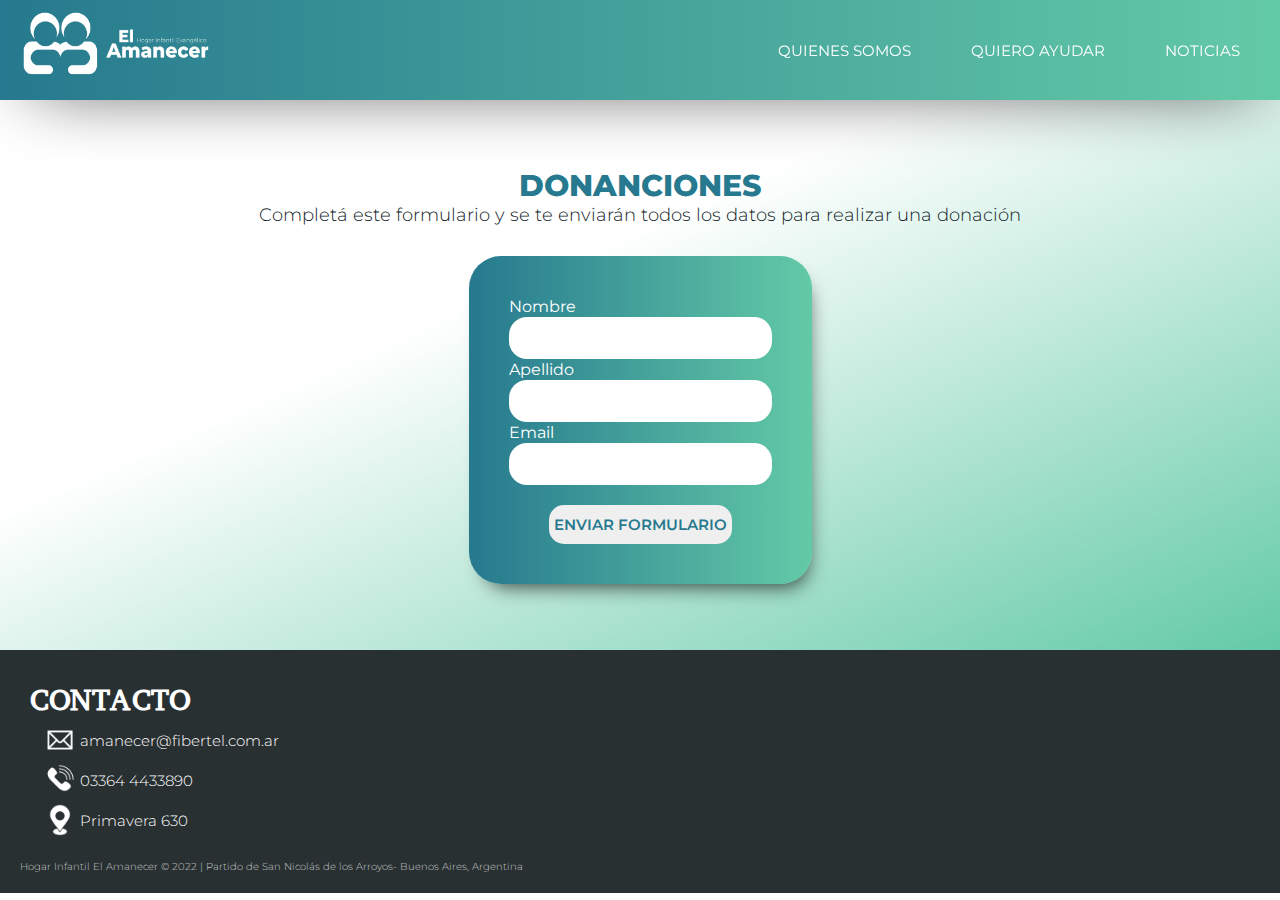
<file: donar.html>
<!DOCTYPE html>
<html lang="es">

<head>
    <meta charset="UTF-8">
    <meta http-equiv="X-UA-Compatible" content="IE=edge">
    <meta name="viewport" content="width=device-width, initial-scale=1.0">
    <title>Quiero donar</title>
    <link rel="stylesheet" href="./styles.css">
</head>

<body>
    <header class="header">
        <div><a href="index.html"> <img src="./assets/logo blanco izq.png" alt="Logo del Header" class="img_menu"></a>
        </div>
        <div>
            <nav class="navbar">
                <label for="toggle-menu"><i class="fas fa-bars"></i></label>
                <input type="checkbox" id="toggle-menu">

                <ul class="navbar-list">
                    <li><a class="navbar-link" href="#quienes-somos">QUIENES SOMOS</a></li>
                    <li><a class="navbar-link" href="#card-section">QUIERO AYUDAR</a></li>
                    <li><a class="navbar-link" href="#noticias">NOTICIAS</a></li>
                </ul>
            </nav>
        </div>



    </header>
    <main class="main">
        <section class="voluntario">
            <h1> DONANCIONES</h1>
            <h2> Completá este formulario y se te enviarán todos los datos para realizar una donación</h2>
            <form class="form">

                <div class="grupo"> <label for="nombre"> Nombre</label> <span class="barra"></span>
                    <input type="text">
                </div>
                <div class="grupo"> <label for="nombre"> Apellido</label> <span class="barra"></span>
                    <input type="text">
                </div>
                <div class="grupo"> <label for="nombre"> Email</label> <span class="barra"></span>
                    <input type="email">
                </div>
                

                <button type="submit"> ENVIAR FORMULARIO</button>
        </section>




        </form>

    </main>
    <footer class="footer">

        <div class="footer-info">
            <h1>CONTACTO</h1>
            <a href="#"> <img src="./assets/mail.png" alt=""> amanecer@fibertel.com.ar</a>
            <a href="#"> <img src="./assets/telefono.png" alt="">03364 4433890</a>
            <a href="#"> <img src="./assets/ubicacion.png" alt=""> Primavera 630</a>
        </div>
        <p>Hogar Infantil El Amanecer © 2022 | Partido de San Nicolás de los Arroyos- Buenos Aires, Argentina</p>

    </footer>
</body>

</html>
</file>
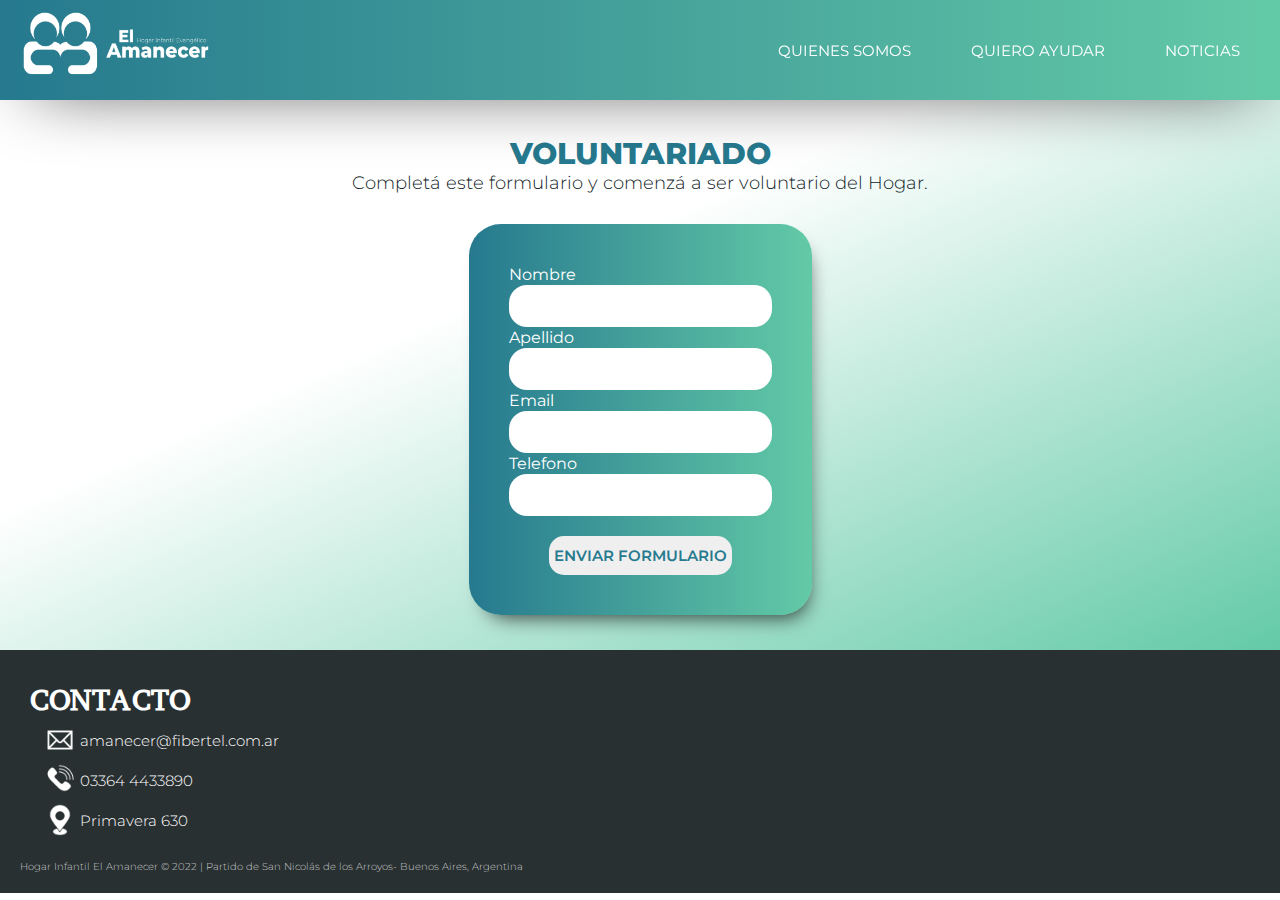
<file: voluntario.html>
<!DOCTYPE html>
<html lang="es">

<head>
    <meta charset="UTF-8">
    <meta http-equiv="X-UA-Compatible" content="IE=edge">
    <meta name="viewport" content="width=device-width, initial-scale=1.0">
    <title>Quiero ser voluntario</title>
    <link rel="stylesheet" href="./styles.css">
</head>

<body>
    <header class="header">
        <div><a href="index.html"> <img src="./assets/logo blanco izq.png" alt="Logo del Header" class="img_menu"></a>
        </div>
        <div>
            <nav class="navbar">
                <label for="toggle-menu"><i class="fas fa-bars"></i></label>
                <input type="checkbox" id="toggle-menu">

                <ul class="navbar-list">
                    <li><a class="navbar-link" href="#quienes-somos">QUIENES SOMOS</a></li>
                    <li><a class="navbar-link" href="#card-section">QUIERO AYUDAR</a></li>
                    <li><a class="navbar-link" href="#noticias">NOTICIAS</a></li>
                </ul>
            </nav>
        </div>



    </header>

    <main class="main">
        <section class="voluntario">
            <h1> VOLUNTARIADO</h1>
            <h2> Completá este formulario y comenzá a ser voluntario del Hogar.</h2>
            <form class="form">

                <div class="grupo"> <label for="nombre"> Nombre</label> <span class="barra"></span>
                    <input type="text">
                </div>
                <div class="grupo"> <label for="nombre"> Apellido</label> <span class="barra"></span>
                    <input type="text">
                </div>
                <div class="grupo"> <label for="nombre"> Email</label> <span class="barra"></span>
                    <input type="email">
                </div>
                <div class="grupo"> <label for="nombre"> Telefono</label> <span class="barra"></span>
                    <input type="number">
                </div>

                <button type="submit"> ENVIAR FORMULARIO</button>
        </section>




        </form>

    </main>
    <footer class="footer">

        <div class="footer-info">
            <h1>CONTACTO</h1>
            <a href="#"> <img src="./assets/mail.png" alt=""> amanecer@fibertel.com.ar</a>
            <a href="#"> <img src="./assets/telefono.png" alt="">03364 4433890</a>
            <a href="#"> <img src="./assets/ubicacion.png" alt=""> Primavera 630</a>
        </div>
        <p>Hogar Infantil El Amanecer © 2022 | Partido de San Nicolás de los Arroyos- Buenos Aires, Argentina</p>

    </footer>
</body>

</html>
</file>
<file: styles.css>
@import url('https://fonts.googleapis.com/css2?family=Abyssinica+SIL&family=Montserrat:wght@100;200;300;400;500;600;700;800;900&display=swap');


:root {
    --azul: #26798E;
    --verde: #63CAA7;
    --rosa: #FFC172;
    --piel: #FFE3B3;
}


* {
    margin: 0;
    padding: 0;
    box-sizing: border-box;
    text-decoration: none;
    list-style-type: none;
    font-family: 'Montserrat', sans-serif;
    font-family: 'Abyssinica SIL', serif;

}

/* HEADER */

.header {
    width: 100%;
    height: 100px;
    background: rgb(38, 121, 142);
    background: linear-gradient(90deg, rgba(38, 121, 142, 1) 0%, rgba(99, 202, 167, 1) 100%);
    padding: 10px;
    box-shadow: 5px 9px 72px -29px rgba(0, 0, 0, 1);
    position: fixed;
    top: 0;
    z-index: 2;


}

.header {
    width: 100%;
    display: flex;
    align-items: center;
    justify-content: space-between;

}

.img_menu {
    width: 220px;

}

.navbar ul {
    list-style: none;
    display: flex;
    margin-right: 30px;
    gap: 60px;
}

.navbar-link {
    font-family: 'Montserrat', sans-serif;
    text-decoration: none;
    color: white;
    font-weight: 400;
    font-size: 15px;
}

.navbar {
    display: flex;
    justify-content: flex-end;
    align-items: center;
}



.navbar i {
    font-size: 30px;
    color: white;
    display: none;

}

#toggle-menu {
    display: none;

}




/* HERO */
#hero {
    margin-top: 100px;
    display: flex;
    align-items: center;
    justify-content: center;
    flex-direction: column;
    box-shadow: 0px 10px 40px -10px rgba(0, 0, 0, 1);
}

.hero-img {
    width: 100%;
    position: relative;
    z-index: -1;
}

.hero-text {
    display: flex;
    flex-direction: column;
    position: absolute;
    z-index: 1;

}

.hero-text h1 {
    font-size: 40px;
    font-weight: 800;
    color: white;
    max-width: 500px;
    text-align: center;
    margin-bottom: 30px;
    font-family: 'Montserrat', sans-serif;
}

.hero-buttons {
    display: flex;
    justify-content: space-around;
    align-items: center;
    cursor: pointer;



}

.hero-button1 a {
    padding: 10px 20px;
    background: rgb(38, 121, 142);
    background: linear-gradient(90deg, rgba(38, 121, 142, 1) 0%, rgba(99, 202, 167, 1) 100%);
    border-radius: 1em;
    color: white;
    font-weight: 500;
    font-family: 'Montserrat', sans-serif;
}

.hero-button2 a {
    padding: 10px 20px;
    border: solid;
    border-radius: 1em;
    color: white;
    font-weight: 500;
    font-family: 'Montserrat', sans-serif;
}

/* CARD SECTION */

#card-section {
    margin: 50px 100px;
    display: flex;
    align-items: center;
    justify-content: space-around;
    flex-wrap: wrap;
    gap: 20px;



}

.card1 {
    background-image: url(./assets/card1.jpg);
    background-size: contain;
    padding: 60px 20px;
    border-radius: 2em;
    width: 400px;
    height: 300px;
    display: flex;
    align-items: center;
    justify-content: center;
    flex-direction: column;
    -webkit-box-shadow: 6px 13px 20px -11px rgba(0, 0, 0, 0.75);
    -moz-box-shadow: 6px 13px 20px -11px rgba(0, 0, 0, 0.75);
    box-shadow: 6px 13px 20px -11px rgba(0, 0, 0, 0.75);

}

.card2 {
    background-image: url(./assets/card2.jpg);
    background-size: contain;
    padding: 60px 20px;
    border-radius: 2em;
    width: 400px;
    height: 300px;
    display: flex;
    align-items: center;
    justify-content: center;
    flex-direction: column;
    -webkit-box-shadow: 6px 13px 20px -11px rgba(0, 0, 0, 0.75);
    -moz-box-shadow: 6px 13px 20px -11px rgba(0, 0, 0, 0.75);
    box-shadow: 6px 13px 20px -11px rgba(0, 0, 0, 0.75);


}


.card3 {
    background-image: url(./assets/card3.jpg);
    background-size: contain;
    padding: 60px 20px;
    border-radius: 2em;
    width: 400px;
    height: 300px;
    display: flex;
    align-items: center;
    justify-content: center;
    flex-direction: column;
    -webkit-box-shadow: 6px 13px 20px -11px rgba(0, 0, 0, 0.75);
    -moz-box-shadow: 6px 13px 20px -11px rgba(0, 0, 0, 0.75);
    box-shadow: 6px 13px 20px -11px rgba(0, 0, 0, 0.75);

}

.card-text {
    color: white;
    font-size: 20px;
    text-align: center;
    font-weight: 300;

}

.card-button {
    padding: 10px 20px;
    border: solid;
    border-radius: 1em;
    color: white;
    font-weight: 500;
    font-family: 'Montserrat', sans-serif;
    text-align: center;
    margin-top: 20px;

}

#quienes-somos {

    display: flex;
    align-items: center;
    justify-content: center;
    flex-direction: column;
    gap: 20px;

}

.qs-section {

    display: flex;
    align-items: center;
    justify-content: center;
    flex-direction: column;
}

#quienes-somos h1 {
    font-size: 40px;
    font-weight: 700;
    color: var(--azul);
    font-family: 'Montserrat', sans-serif;
    text-align: center;
    margin-bottom: 20px;
}

#quienes-somos h2 {
    width: 60%;
    font-size: 15px;
    font-weight: 300;
    color: #101b1e;
    font-family: 'Montserrat', sans-serif;
    text-align: center;
}

.qs-button {
    padding: 10px 20px;
    background: rgb(38, 121, 142);
    background: linear-gradient(90deg, rgba(38, 121, 142, 1) 0%, rgba(99, 202, 167, 1) 100%);
    border-radius: 1em;
    color: white;
    font-weight: 500;
    font-family: 'Montserrat', sans-serif;
    text-align: center;
    margin-top: 20px;

}

#noticias {
    height: 100%;
    display: flex;
    align-items: center;
    justify-content: center;
    flex-direction: column;
    margin: 100px 100px;
}

#noticias h1 {
    font-size: 30px;
    font-weight: 600;
    color: var(--azul);
    margin-bottom: 10px;

}

.nbox-section {
    display: flex;
    align-items: center;
    justify-content: center;
    flex-direction: row;
    padding: 10px;
    gap: 100px;

}

.noticia-box1 {
    display: flex;
    align-items: flex-start;
    justify-content: start;
    flex-direction: column;
    width: min-content;
}

.noticia-box2 {
    display: flex;
    align-items: flex-start;
    justify-content: start;
    flex-direction: column;
    width: min-content;
}


.noticia-box1 img {
    width: 600px;
    border-radius: 2em;
}

.noticia-box1 h2 {
    padding: 10px 0px;
    font-weight: 500;
    font-size: 30px;
    color: var(--azul);


}



.noticia-box1 p {
    font-weight: 400;
    font-size: 15px;
    font-family: 'Montserrat', sans-serif;
    color: #101b1e;
}


.noticia-box2 img {
    width: 600px;
    border-radius: 2em;
    margin-top: 15px;
}

.noticia-box2 h2 {
    padding: 10px 0px;
    font-weight: 500;
    font-size: 30px;
    color: var(--azul);


}

.noticia-box2 p {
    font-weight: 400;
    font-size: 15px;
    font-family: 'Montserrat', sans-serif;
    color: #101b1e;
}

.n-button1 {
    font-size: 15px;
    font-weight: 600;
    font-family: 'Montserrat', sans-serif;
    color: var(--azul);
    margin-top: 10px;
}

.n-button2 {
    font-size: 15px;
    font-weight: 600;
    font-family: 'Montserrat', sans-serif;
    color: var(--azul);
    margin-top: 10px;
}

.n-button3 {
    padding: 10px 20px;
    background: rgb(38, 121, 142);
    background: linear-gradient(90deg, rgba(38, 121, 142, 1) 0%, rgba(99, 202, 167, 1) 100%);
    border-radius: 1em;
    color: white;
    font-weight: 500;
    font-family: 'Montserrat', sans-serif;
    text-align: center;
    margin-top: 40px;
}

.footer {
    width: 100%;
    background-color: #293032;

}

.footer-info {
    margin-left: 30px;
    display: flex;
    align-items: flex-start;
    justify-content: start;
    flex-direction: column;



}

.footer-info h1 {
    margin-top: 30px;
    font-size: 30px;
    color: white;
}

.footer-info img {
    width: 40px;
}

.footer-info a {
    color: white;
    font-size: 15px;
    font-weight: 300;
    display: flex;
    align-items: center;
    font-family: 'Montserrat', sans-serif;
    padding: 0px 10px;

}

.footer p {
    color: #ffffff;
    font-size: 10px;
    font-weight: 200;
    font-family: 'Montserrat', sans-serif;
    padding: 20px;
}

.voluntario {
    height: 650px;
    display: flex;
    justify-content: center;
    align-items: center;
    flex-direction: column;
    background: rgb(255, 255, 255);
    background: linear-gradient(156deg, rgba(255, 255, 255, 1) 42%, rgba(99, 202, 167, 1) 100%);

}

.voluntario h1 {
    margin-top: 100px;
    font-family: 'Montserrat', sans-serif;
    font-size: 30px;
    font-weight: 800;
    color: var(--azul);
}

.voluntario h2 {
    font-family: 'Montserrat', sans-serif;
    font-size: 18px;
    font-weight: 300;
    color: #101b1e;
    margin-bottom: 30px;
}

.form {
    font-family: 'Montserrat', sans-serif;
    background: rgb(38, 121, 142);
    background: linear-gradient(90deg, rgba(38, 121, 142, 1) 0%, rgba(99, 202, 167, 1) 100%);
    padding: 40px 40px;
    border-radius: 2em;
    display: flex;
    align-items: center;
    justify-content: center;
    flex-direction: column;
    color: white;
    -webkit-box-shadow: 6px 13px 20px -11px rgba(0, 0, 0, 0.75);
    -moz-box-shadow: 6px 13px 20px -11px rgba(0, 0, 0, 0.75);
    box-shadow: 6px 13px 20px -11px rgba(0, 0, 0, 0.75);
}

.form input {
    border: none;
    font-family: 'Montserrat', sans-serif;
    color: #101b1e;
    font-size: 18px;
    padding: 10px 10px 10px 5px;
    border-radius: 1em;
    display: block;
}

.form label {
    font-family: 'Montserrat', sans-serif;

}

.form button {
    font-family: 'Montserrat', sans-serif;
    border: 1px;
    font-size: 15px;
    font-weight: 600;
    margin-top: 20px;
    padding: 10px 5px;
    border-radius: 1em;
    color: var(--azul);




}

@media (max-width: 1200px) {
    .nbox-section {
        flex-wrap: wrap;
    }

    .nbox-section {

        padding: 10px;
        gap: 100px;

    }

    .noticia-box1 img {
        width: 450px;
        border-radius: 2em;
    }

    .noticia-box2 img {
        width: 450px;
        border-radius: 2em;
    }


    
}


@media (max-width: 992px) {
    #quienes-somos h1 h2 {
        text-align: center;
        width: 90%;
        align-items: center;
    }



}

@media (max-width: 750px) {
    .navbar ul {
        background-color: white;
        width: 100%;
        height: calc(100vh - 100px);
        position: absolute;
        z-index: 2;
        top: 100px;
        left: 0;
        text-align: center;
        display: flex;
        justify-content: center;
        flex-direction: column;
        align-items: center;
        transform: translateX(200%);
        transition: all 0.4s ease-out;
    }

    .navbar-link {
        color: var(--azul);
        font-size: 20px;
        font-weight: 400;

    }

    .navbar i {
        display: block;
    }

    #toggle-menu:checked+.navbar-list {
        transform: translateX(0%);
        transition: all 0.4s ease-in;

    }

    .hero-img {
        width: 100%;
        position: relative;
        z-index: -1;
    }

    .hero-text h1 {
        font-size: 30px;
    }

    .hero-button1 a {
        font-size: 15px;
    }

    .noticia-box1 img {
        width: 400px;
        border-radius: 2em;
    }

    .noticia-box2 img {
        width: 400px;
        border-radius: 2em;
    }
}

@media (max-width: 440px) {
    .noticia-box1 img {
        width: 350px;
        border-radius: 2em;
    }

    .noticia-box2 img {
        width: 350px;
        border-radius: 2em;
    }

    .hero-img {
        width: 100%;
        position: static;
        z-index: -1;
        min-height: 200px;
    }

    #quienes-somos h1 {
        font-size: 30px;
    }

    .hero-text h1 {
        font-size: 30px;
        margin-top: 30px;
    }

    .hero-button1 a {
        padding: 8px 18px;
        font-size: 12px;
        border-radius: 1em;
        color: white;
    }

    .hero-button2 a {
        padding: 8px 18px;
        font-size: 12px;
        border: solid;
        border-radius: 1em;
    }

    .nbox-section {

        padding: 20px;
        gap: 100px;

    }

    #card-section {
        margin: 50px;



    }

    .hero-buttons {
        display: flex;
        justify-content: space-around;
        align-items: center;
        cursor: pointer;
        gap: 2px;
        margin-bottom: 20px;

    }
}
</file>
